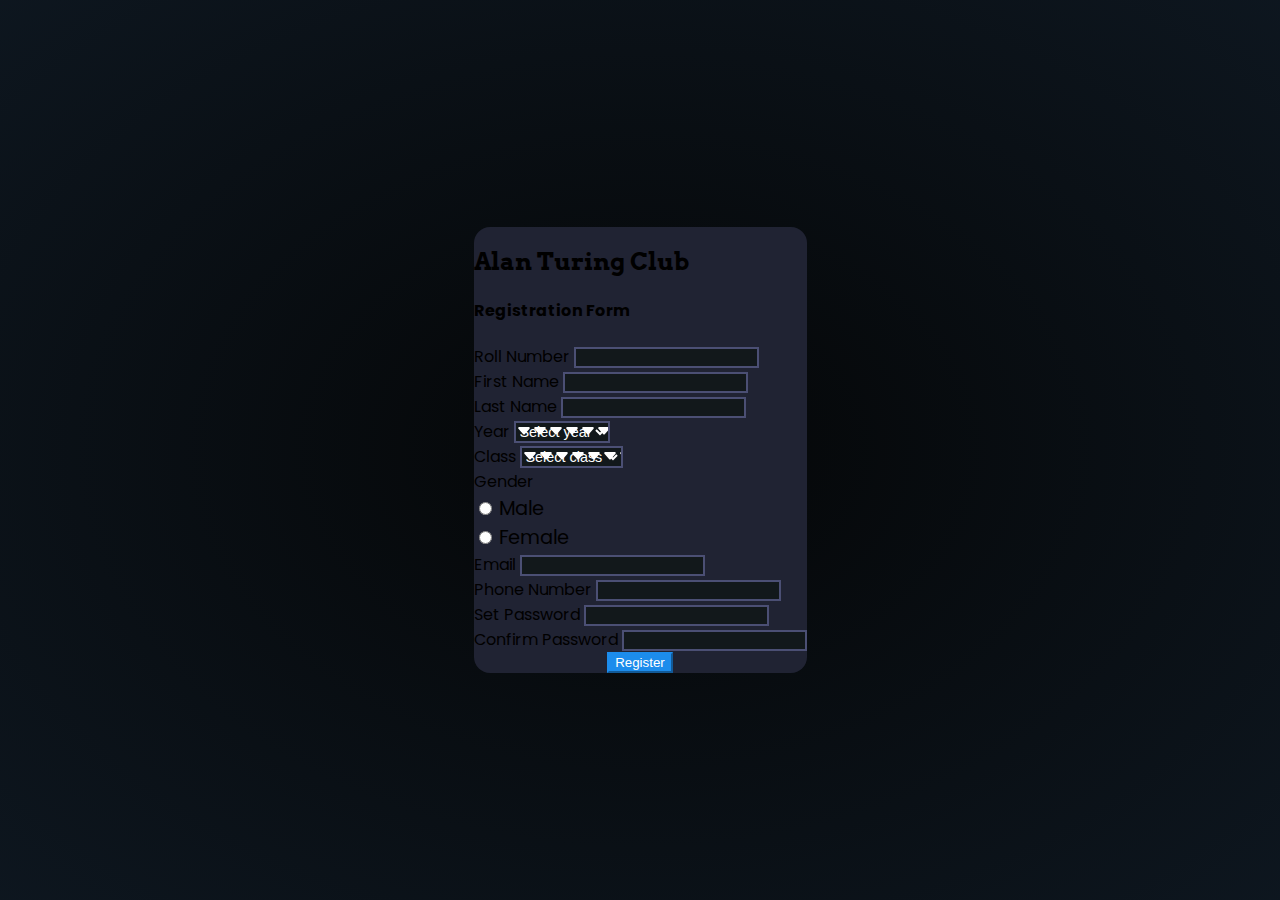
<file: registration.html>
<!DOCTYPE html>
<html lang="en">

<head>
    <meta charset="UTF-8">
    <meta http-equiv="X-UA-Compatible" content="IE=edge">
    <meta name="viewport" content="width=device-width, initial-scale=1.0">
    <title>ALC Registration</title>
    <link rel="preconnect" href="https://fonts.googleapis.com">
    <link rel="preconnect" href="https://fonts.gstatic.com" crossorigin>
    <link href="https://fonts.googleapis.com/css2?family=Arvo:wght@700&family=Poppins&display=swap" rel="stylesheet">
    <link href="https://cdn.jsdelivr.net/npm/bootstrap@5.2.0-beta1/dist/css/bootstrap.min.css" rel="stylesheet"
        integrity="sha384-0evHe/X+R7YkIZDRvuzKMRqM+OrBnVFBL6DOitfPri4tjfHxaWutUpFmBp4vmVor" crossorigin="anonymous">
    <link rel="stylesheet" href="homestyles.css">
    <link rel="stylesheet" href="regixstyles.css">
</head>

<body>
    <main class="main">
        <div class="home-img reg-img"></div>
        <div class="img-mask"></div>
        <div class="container-xxl text-white regix-card my-4">
            <div class="row">
                <div class="col-0 col-xl-3 hero-img"></div>
                <div class="col p-4">
                    <h2 class="display-3 text-center" style="font-family:Arvo;">Alan Turing Club</h2>
                    <h4 class="text-center">Registration Form</h4>
                    <form action="post" class="mt-4">
                        <div class="row">
                            <div class="col-md-6 col-lg-4"><label for="rollNo" class="form-label">Roll Number</label>
                                <input type="text" class="form-control" name="roll" id="rollNo">
                            </div>
                            <div class="col-md-6 col-lg-4 mt-md-0 mt-3"><label for="fName" class="form-label">First
                                    Name</label>
                                <input type="text" class="form-control" name="fname" id="fName">
                            </div>
                            <div class="col-md-6 col-lg-4 mt-lg-0 mt-3"><label for="lName" class="form-label">Last
                                    Name</label>
                                <input type="text" class="form-control" name="lname" id="lName">
                            </div>
                        </div>
                        <div class="row">
                            <div class="col-md-6 col-lg-3 col-xl-2 mt-3"><label for="yName"
                                    class="form-label">Year</label>
                                <select class="form-select" name="year" id="yName">
                                    <option disabled selected>Select year</option>
                                    <option value="1">I</option>
                                    <option value="2">II</option>
                                    <option value="3">III</option>
                                </select>
                            </div>
                            <div class="col-md-6 col-lg-3 col-xl-2 mt-3"><label for="cName"
                                    class="form-label">Class</label>
                                <select class="form-select" class="form-control" onfocus='this.size=5;'
                                    onblur='this.size=1;' onchange='this.size=1; this.blur();' name="class" id="cName">
                                    <option disabled selected>Select class</option>
                                    <option value="MECS">MECS</option>
                                    <option value="MSCS">MSCS</option>
                                    <option value="MPCS">MPCS</option>
                                    <option value="MPCS">MPC</option>
                                    <option value="BTMC">BTMC</option>
                                    <option value="BZC">BZC</option>
                                    <option value="BCOMCA">BCOM CA</option>
                                    <option value="BCOMGEN">BCOM GEN</option>
                                    <option value="BA">BA</option>
                                    <option value="BBA">BBA</option>
                                </select>
                            </div>
                            <!--Gender-->
                            <div class="col-md-6 col-xl-4 mt-3">
                                <label for="gen">Gender</label>
                                <div class="row mt-3 justify-content-md-around mx-3 mx-md-0" id="gen">
                                    <div class="col-md-2">
                                        <div class="form-check">
                                            <input class="form-check-input" type="radio" name="gender" id="male"
                                                value="Male">
                                            <label class="form-check-label" for="male">Male</label>
                                        </div>
                                    </div>
                                    <div class="col-md-3">
                                        <div class="form-check">
                                            <input class="form-check-input" type="radio" name="gender" id="female"
                                                value="Female">
                                            <label class="form-check-label" for="female">Female</label>
                                        </div>
                                    </div>
                                </div>
                            </div>
                            <!--Email-->
                            <div class="col-md-6 col-lg-4 mt-3"><label for="eMail" class="form-label">Email</label>
                                <input type="email" class="form-control" name="email" id="eMail">
                            </div>
                            <div class="col-md-6 col-lg-4 mt-3"><label for="pHone" class="form-label">Phone
                                    Number</label>
                                <input type="text" class="form-control" name="phone" id="pHone">
                            </div>
                            <div class="col-md-6 col-lg-4 mt-3"><label for="pWord" class="form-label">Set
                                    Password</label>
                                <input type="password" class="form-control" name="password" id="pWord">
                            </div>
                            <div class="col-md-6 col-lg-4 mt-3"><label for="cWord" class="form-label">Confirm
                                    Password</label>
                                <input type="password" class="form-control" name="passwordConfirm" id="cWord">
                            </div>
                        </div>
                        <div class="bt-parent"><button type="submit"
                                class="btn btn-lg btn-warning my-5">Register</button>
                        </div>
                    </form>
                </div>
            </div>
        </div>

    </main>


    <!-- JavaScript Bundle with Popper -->
    <script src="http://code.jquery.com/jquery-1.10.2.js"></script>
    <script src="https://cdn.jsdelivr.net/npm/bootstrap@5.2.0-beta1/dist/js/bootstrap.bundle.min.js"
        integrity="sha384-pprn3073KE6tl6bjs2QrFaJGz5/SUsLqktiwsUTF55Jfv3qYSDhgCecCxMW52nD2"
        crossorigin="anonymous"></script>
</body>

</html>
</file>
<file: homestyles.css>
:root {
    --primary-color: #12181b;
    --secondary-color: #2C394B;
    --accent-color: #1c8cec;
    --border-color: #424242;
    --form-border: #4b4f74;
    --form-border-active: #676d95;
    --form-shadow: #878ec3;
    --regix-bg: #202333;
}

@font-face {
    font-family: "Poppins";
    src: url("Fonts/Poppins/Poppins-Regular.ttf");
}

@font-face {
    font-family: "Arvo";
    src: url("Fonts/Arvo/Arvo-Bold.ttf");
}


body {
    background-color: var(--primary-color);
    font-family: 'Poppins';
    margin: 0%;
}

body::-webkit-scrollbar,
select::-webkit-scrollbar,
.modal-body::-webkit-scrollbar {
    width: 5px;
}

body::-webkit-scrollbar-track,
select::-webkit-scrollbar-track,
.modal-body::-webkit-scrollbar-track {
    background-color: transparent;
}

body::-webkit-scrollbar-thumb,
select::-webkit-scrollbar-thumb,
.modal-body::-webkit-scrollbar-thumb {
    background-color: #676767;
}

.main {
    background-color: #2159c2;
    position: relative;
    min-height: 100vh;
    display: flex;
    justify-content: center;
    align-items: center;
}

.home-img {
    position: absolute;
    height: 100%;
    width: 100%;
    background-image: url("Images/elder.jpg");
    background-size: cover;
    background-position: center;
}

.img-mask {
    position: absolute;
    height: 100%;
    width: 100%;
    background: radial-gradient(#000000c1, #0312284f);
    display: flex;
    justify-content: center;
    align-items: center;
}

.unchanged {
    background: linear-gradient(#000000e0, #03122800);
}

.def-sign {
    background-color: transparent;
    border: 2px solid #fff;
    color: #fff;
    transition: all 200ms ease-in-out;
}

.def-sign:hover {
    background-color: #fff;
    color: var(--regix-bg);
}

.navbar.change {
    background-color: var(--secondary-color);
    /* offset-x | offset-y | blur-radius | spread-radius | color */
    box-shadow: 0px 0.22rem 1.2rem 0.01rem #000;
    transition: all 500ms;
}

.join {
    background-color: #ffffff30;
    text-decoration: none;
    font-size: 1.6em;
    padding: 1rem 2rem;
    color: #fff;
    border: 2px solid #fff;
    border-radius: 1em;
    margin-top: 4rem;
    transition: all 300ms ease-in-out;
}

.join:hover {
    background-color: #fff;
    transform: translateY(-2px);
    color: #0d6efd;
}

.card {
    background-color: var(--secondary-color);
    color: #fff;
}

.navbar-brand,
.nav-link,
.def-sign {
    font-size: 1.22rem;
}

.faculty {
    display: flex;
    justify-content: center;
    background-color: var(--secondary-color);
}

.abt-faculty {
    max-width: 576px;
}

.btn-warning {
    background-color: var(--accent-color);
    border-color: var(--accent-color);
    color: #fff;
    transition: all 200ms ease-in;
}


footer {
    background-color: #1c1d1f;
}

.details {
    border-bottom: 2px solid var(--border-color);
}

@media(max-width: 576px) {
    .unchanged {
        box-shadow: 0px 0.22rem 1.2rem 0.01rem #000;
        background: var(--secondary-color);
    }
    .join {
        font-size: 1.2em;
    }
}
</file>
<file: regixstyles.css>
.regix-card {
    background-color: var(--regix-bg);
    position: relative;
    border-radius: 1rem;
}

.reg-img {
    background: var(--primary-color);
}

.hero-img {
    background: url("Images/micro.jpg");
    background-size: cover;
    background-position: center;
    border-bottom-right-radius: 1rem;
    border-top-right-radius: 1rem;
}

.form-control,
.form-select,
.form-check-input {
    background-color: var(--primary-color);
    color: #fff;
    border: 2px solid var(--form-border);
}

.form-select {
    background-image: url("Images/caret-down-fill.svg");
}

.form-control:active,
.form-control:focus,
.form-select:active,
.form-select:focus,
.form-check-input:focus,
.form-check-input:checked {
    background-color: var(--primary-color);
    border: 2px solid var(--form-border-active);
    color: #fff;
    box-shadow: 0px 0px 1px 2px var(--form-shadow);
}

.form-check-label,.form-check-input {
    font-size: 1.21rem;
}

.form-select {
    font-size: 0.9rem;
    
}

.bt-parent {
    display: flex;
    justify-content: center;
}

.btn-outline-light {
    border-width: 2px;
}

.modal-content {
    background-color: transparent;
    border-color: transparent;
    border-radius: 2rem;
}

.modal-xl {
    max-width: 1320px;
    max-height: 600px;
}


.modal-backdrop {
    z-index: 0;
}

.filler {
    margin-top: 5.4rem;
}

@media (min-width: 1200px) and (max-width: 1327px) {
    .modal-xl {
        max-width: 1199.99px;
    }
}

/* Sign-in styles */

.regix-card.sign-in,.modal-content.sign {
    max-width: 800px;
    margin: 0 auto;
}


.sign-card{
    max-width: 380px;
    max-height: 600px;
}

.reg-sign {
    background-color: transparent;
    border: 2px solid #fff;
    color: #fff;
    font-size: 1.1em;
    flex-basis: 100%;
    transition: all 400ms cubic-bezier(0.85, 0, 0.15, 1);
}

.reg-sign:hover {
    background-color: #fff;
    color: var(--regix-bg);
}

.sign-in-img {
    background: url("Images/stars.png");
    background-size: cover;
    background-position: center;
    border-bottom-left-radius: 1rem;
    border-top-left-radius: 1rem;
}

.student-row {
    border-top: 1px solid #554774;
}

.reg-sign.s-sign {
    background-color: #7859bd;
    border: 2px solid #7859bd;
    transition: all 99ms ease-in;
}

.reg-sign.s-sign:hover {
    background-color: #6137bd;
    border: 2px solid #6137bd;
    color: #fff;
}

.s-link {
    text-decoration: none;
    color: #bca9e4;
}

.s-link:hover {
    color: #a67dff;
    cursor: pointer;
}

@media(max-width: 375px) {
    .sign-card-parent {
        padding: 1.9rem!important;
    }
}

@media(min-width: 375px) and (max-width: 576px) {
    .regix-card.sign-in {
        max-width: 384px;
    }
}
</file>
